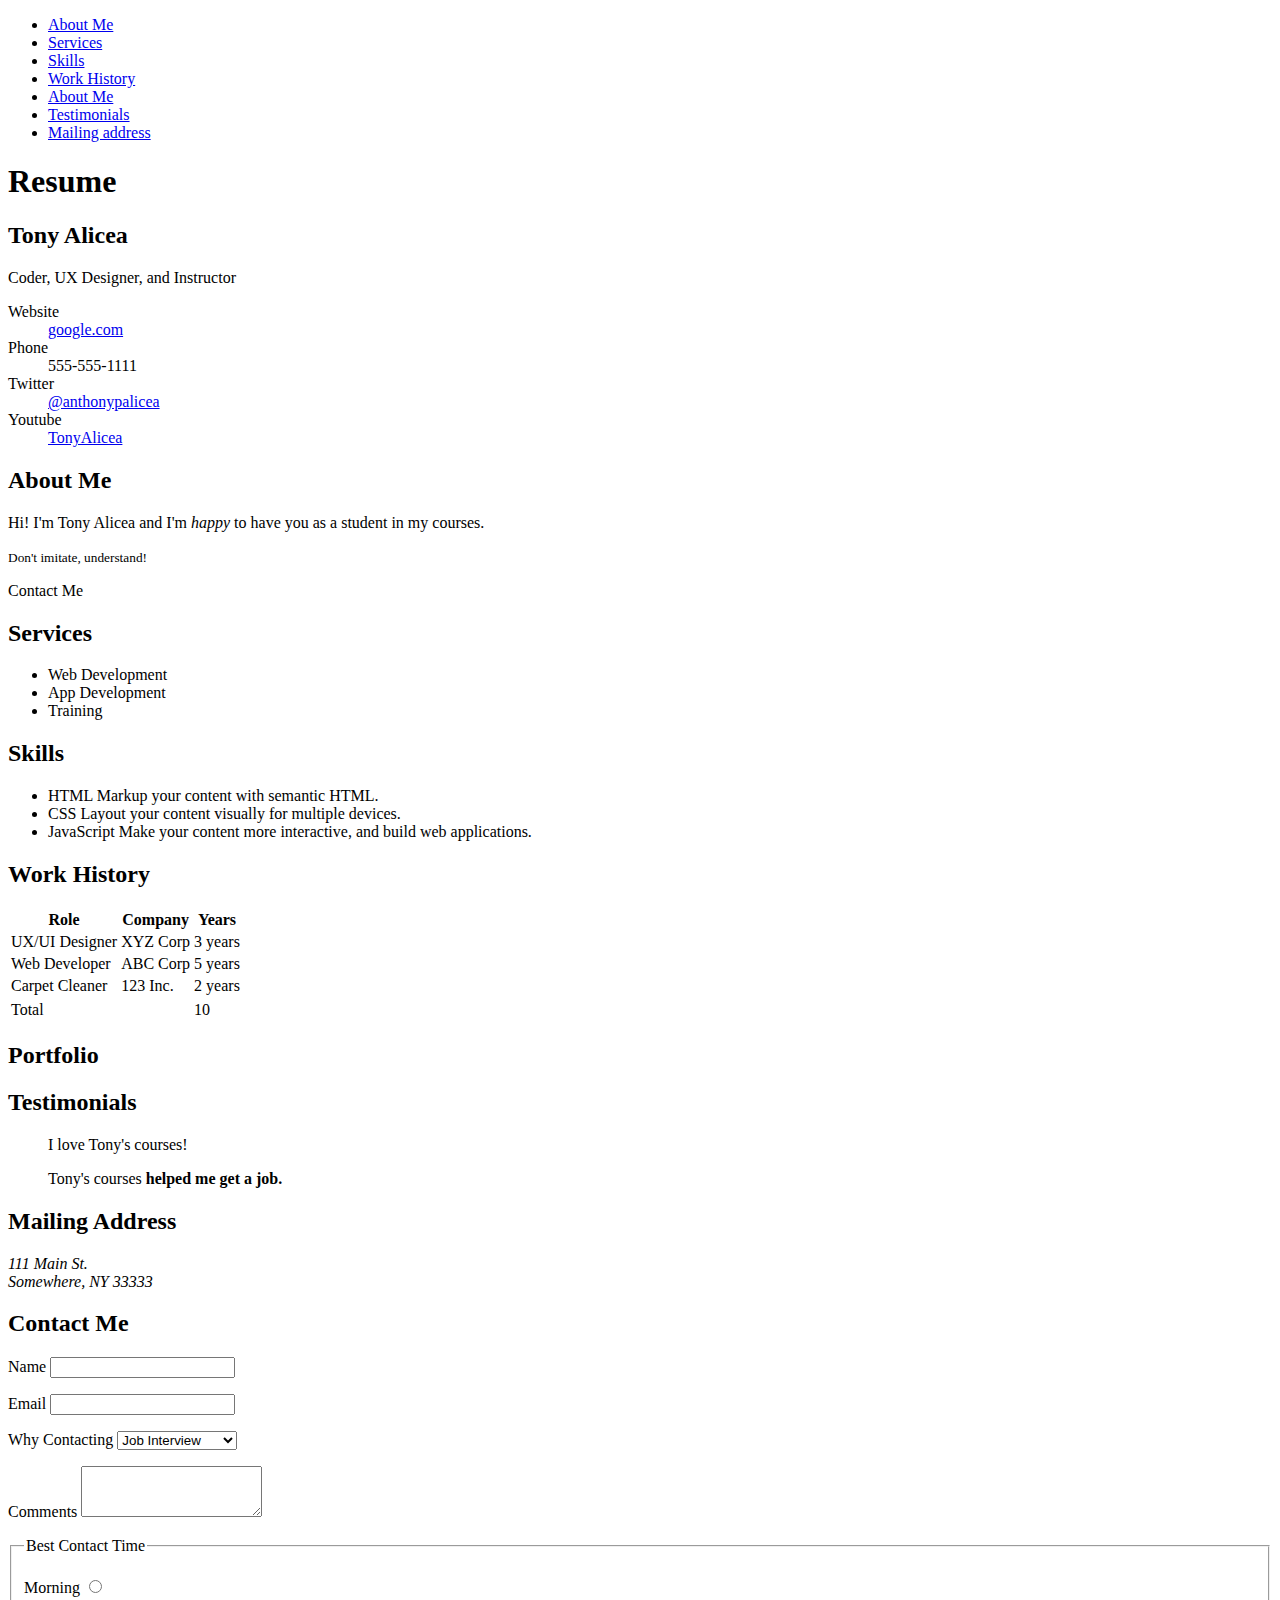
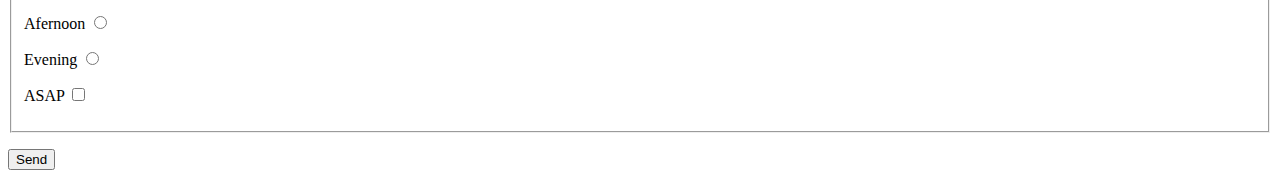
<file: Section10_Interactivity/index.html>
<!DOCTYPE html>
<html lang="en">

<head>
    <meta charset="UTF-8">
    <meta name="viewport" content="width=device-width, initial-scale=1.0">
    <title>Document</title>
</head>

<body>

    <nav>
        <ul>
            <li><a href="#aboutme">About Me</a></li>
            <li><a href="#services">Services</a></li>
            <li><a href="#skills">Skills</a></li>
            <li><a href="#workhistory">Work History</a></li>
            <li><a href="#portfolio">About Me</a></li>
            <li><a href="#testimonials">Testimonials</a></li>
            <li><a href="#mailingaddress">Mailing address</a></li>
        </ul>
    </nav>
    <main>
        <h1>Resume</h1>
        <section>
            <h2>Tony Alicea</h2>
            <p>
                Coder, UX Designer, and Instructor
            </p>
            <dl>
                <dt>Website</dt>
                <dd><a href="https://www.google.com" target="_blank">google.com</a></dd>
                <dt>Phone</dt>
                <dd>555-555-1111</dd>
                <dt>Twitter</dt>
                <dd><a href="https://twitter.com/AnthonyPAlicea">@anthonypalicea</a></dd>
                <dt>Youtube</dt>
                <dd><a href="https://youtube.com/tonyalicea">TonyAlicea</a></dd>
            </dl>

        </section>

        <article id="aboutme">
            <header>
                <h2>About Me</h2>
            </header>
            <p>
                Hi! I'm Tony Alicea and I'm <em>happy</em> to have you as a student in my courses.
            <aside><small>Don't imitate, understand!</small></aside>
            </p>
            <footer>
                Contact Me
            </footer>
        </article>

        <section id="services">
            <h2>Services</h2>
            <ul>
                <li>Web Development</li>
                <li>App Development</li>
                <li>Training</li>
            </ul>
        </section>

        <section id="skills">
            <h2>Skills</h2>

            <ul>
                <li>
                    HTML
                    Markup your content with semantic HTML.
                </li>

                <li>
                    CSS
                    Layout your content visually for multiple devices.
                </li>

                <li>
                    JavaScript
                    Make your content more interactive, and build web applications.
                </li>
            </ul>

        </section>

        <section id="workhistory">

            <h2>Work History</h2>
            <table>
                <thead>
                    <tr>
                        <th>Role</th>
                        <th>Company</th>
                        <th>Years</th>
                    </tr>
                </thead>
                <tbody>
                    <tr>
                        <td>UX/UI Designer</td>
                        <td>XYZ Corp</td>
                        <td>3 years</td>
                    </tr>

                    <tr>
                        <td>Web Developer</td>
                        <td>ABC Corp</td>
                        <td>5 years</td>
                    </tr>

                    <tr>
                        <td>Carpet Cleaner</td>
                        <td>123 Inc.</td>
                        <td>2 years</td>
                    </tr>
                </tbody>
                <tfoot>
                    <tr></tr>
                    <td colspan="2">Total</td>
                    <td>10</td>
                </tfoot>
            </table>

        </section>

        <!-- Needs pictures -->
        <section id="portfolio">
            <h2>Portfolio</h2>
        </section>

        <section id="testimonials">
            <h2>Testimonials</h2>
            <blockquote>
                <p>I love Tony's courses!</p>
            </blockquote>
            <blockquote>
                <p>Tony's courses <strong>helped me get a job.</strong></p>
            </blockquote>
        </section>

        <section id="mailingaddress">
            <h2>Mailing Address</h2>
            <address>
                111 Main St. <br />
                Somewhere, NY 33333
            </address>
        </section>
        <section id="contactme">
            <h2>Contact Me</h2>
            <form action="./dosomething.html" method="POST">
                <p>
                    <label for="name">Name</label>
                    <input type="text" id="name" name="name">
                </p>

                <p>
                    <label for="email">Email</label>
                    <input type="email" id="email" name="email">
                </p>
                <p>
                    <label for="whycontacting">Why Contacting</label>
                    <select name="whycontacting" id="whycontacting">
                        <option value="jobinterview">Job Interview</option>
                        <option value="needcontractor">Need Contractor</option>
                    </select>
                </p>

                <p>
                    <label for="comments">Comments</label>
                    <textarea name="comments" id="comments" rows="3"></textarea>
                </p>

                <fieldset>
                    <legend>Best Contact Time</legend>
                    <p>
                        <label for="contacttime1">Morning</label>
                        <input type="radio" id="contacttime1" name="contacttime" value="morning">
                    </p>
                    <p>
                        <label for="contacttime2">Afernoon</label>
                        <input type="radio" id="contacttime2" name="contacttime" value="afternoon">
                    </p>
                    <p>
                        <label for="contacttime3">Evening</label>
                        <input type="radio" id="contacttime3" name="contacttime" value="evening">
                    </p>

                    <p>
                        <label for="asap">ASAP</label>
                        <input type="checkbox" id="asap" name="asap">
                    </p>
                </fieldset>
                
                <p>
                    <button type="submit">Send</button>
                </p>
            </form>
        </section>
    </main>
</body>
</html>
</file>
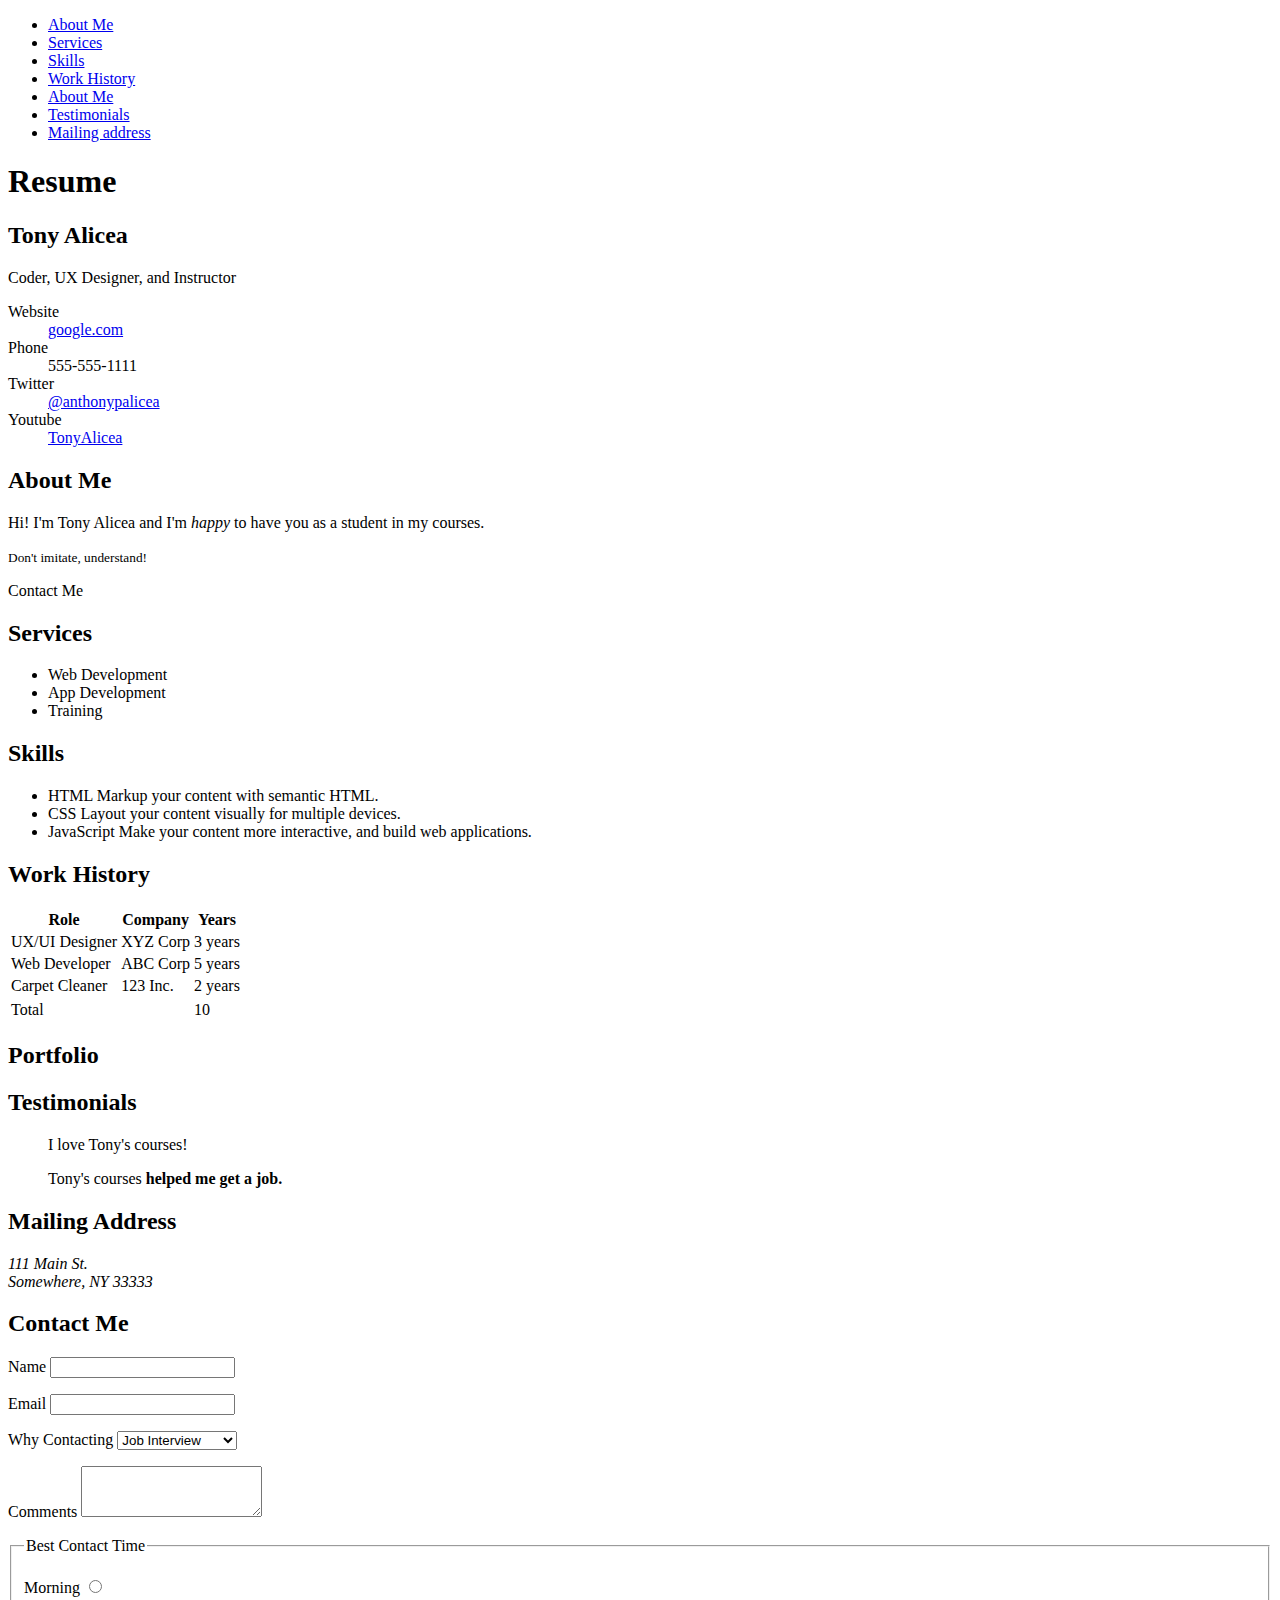
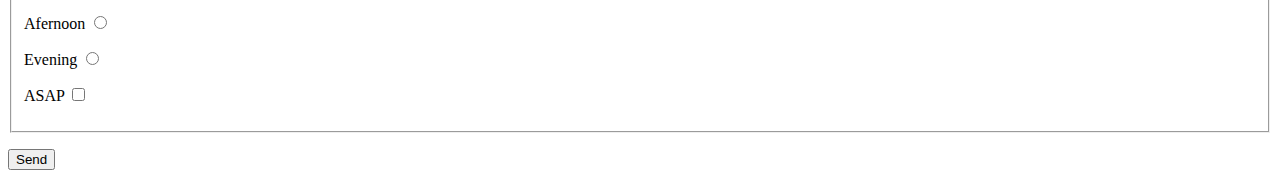
<file: Section12_Stylesheets_queryingTrees/index.html>
<!DOCTYPE html>
<html lang="en">

<head>
    <meta charset="UTF-8">
    <meta name="viewport" content="width=device-width, initial-scale=1.0">
    <link rel="stylesheet" href="./styles.css">
    <title>Document</title>
</head>

<body>

    <nav>
        <ul>
            <li><a href="#aboutme">About Me</a></li>
            <li><a href="#services">Services</a></li>
            <li><a href="#skills">Skills</a></li>
            <li><a href="#workhistory">Work History</a></li>
            <li><a href="#portfolio">About Me</a></li>
            <li><a href="#testimonials">Testimonials</a></li>
            <li><a href="#mailingaddress">Mailing address</a></li>
        </ul>
    </nav>
    <main>
        <h1>Resume</h1>
        <section>
            <h2>Tony Alicea</h2>
            <p>
                Coder, UX Designer, and Instructor
            </p>
            <dl>
                <dt>Website</dt>
                <dd><a href="https://www.google.com" target="_blank">google.com</a></dd>
                <dt>Phone</dt>
                <dd>555-555-1111</dd>
                <dt>Twitter</dt>
                <dd><a href="https://twitter.com/AnthonyPAlicea">@anthonypalicea</a></dd>
                <dt>Youtube</dt>
                <dd><a href="https://youtube.com/tonyalicea">TonyAlicea</a></dd>
            </dl>

        </section>

        <article id="aboutme">
            <header>
                <h2>About Me</h2>
            </header>
            <p>
                Hi! I'm Tony Alicea and I'm <em>happy</em> to have you as a student in my courses.
            </p>
            <aside><p><small>Don't imitate, understand!</small></p></aside>
            <footer>
                Contact Me
            </footer>
        </article>

        <section id="services">
            <h2>Services</h2>
            <ul>
                <li>Web Development</li>
                <li>App Development</li>
                <li>Training</li>
            </ul>
        </section>

        <section id="skills">
            <h2>Skills</h2>

            <ul class="resume-list">
                <li>
                    HTML
                    Markup your content with semantic HTML.
                </li>

                <li>
                    CSS
                    Layout your content visually for multiple devices.
                </li>

                <li>
                    JavaScript
                    Make your content more interactive, and build web applications.
                </li>
            </ul>

        </section>

        <section id="workhistory">

            <h2>Work History</h2>
            <table>
                <thead>
                    <tr>
                        <th>Role</th>
                        <th>Company</th>
                        <th>Years</th>
                    </tr>
                </thead>
                <tbody>
                    <tr>
                        <td>UX/UI Designer</td>
                        <td>XYZ Corp</td>
                        <td>3 years</td>
                    </tr>

                    <tr>
                        <td>Web Developer</td>
                        <td>ABC Corp</td>
                        <td>5 years</td>
                    </tr>

                    <tr>
                        <td>Carpet Cleaner</td>
                        <td>123 Inc.</td>
                        <td>2 years</td>
                    </tr>
                </tbody>
                <tfoot>
                    <tr></tr>
                    <td colspan="2">Total</td>
                    <td>10</td>
                </tfoot>
            </table>

        </section>

        <!-- Needs pictures -->
        <section id="portfolio">
            <h2>Portfolio</h2>
        </section>

        <section id="testimonials">
            <h2>Testimonials</h2>
            <blockquote>
                <p>I love Tony's courses!</p>
            </blockquote>
            <blockquote>
                <p>Tony's courses <strong>helped me get a job.</strong></p>
            </blockquote>
        </section>

        <section id="mailingaddress">
            <h2>Mailing Address</h2>
            <address>
                111 Main St. <br />
                Somewhere, NY 33333
            </address>
        </section>
        <section id="contactme">
            <h2>Contact Me</h2>
            <form action="./dosomething.html" method="POST">
                <p>
                    <label for="name">Name</label>
                    <input type="text" id="name" name="name">
                </p>

                <p>
                    <label for="email">Email</label>
                    <input type="email" id="email" name="email">
                </p>
                <p>
                    <label for="whycontacting">Why Contacting</label>
                    <select name="whycontacting" id="whycontacting">
                        <option value="jobinterview">Job Interview</option>
                        <option value="needcontractor">Need Contractor</option>
                    </select>
                </p>

                <p>
                    <label for="comments">Comments</label>
                    <textarea name="comments" id="comments" rows="3"></textarea>
                </p>

                <fieldset>
                    <legend>Best Contact Time</legend>
                    <p>
                        <label for="contacttime1">Morning</label>
                        <input type="radio" id="contacttime1" name="contacttime" value="morning">
                    </p>
                    <p>
                        <label for="contacttime2">Afernoon</label>
                        <input type="radio" id="contacttime2" name="contacttime" value="afternoon">
                    </p>
                    <p>
                        <label for="contacttime3">Evening</label>
                        <input type="radio" id="contacttime3" name="contacttime" value="evening">
                    </p>

                    <p>
                        <label for="asap">ASAP</label>
                        <input type="checkbox" id="asap" name="asap">
                    </p>
                </fieldset>
                
                <p>
                    <button type="submit">Send</button>
                </p>
            </form>
        </section>
    </main>
</body>
</html>
</file>
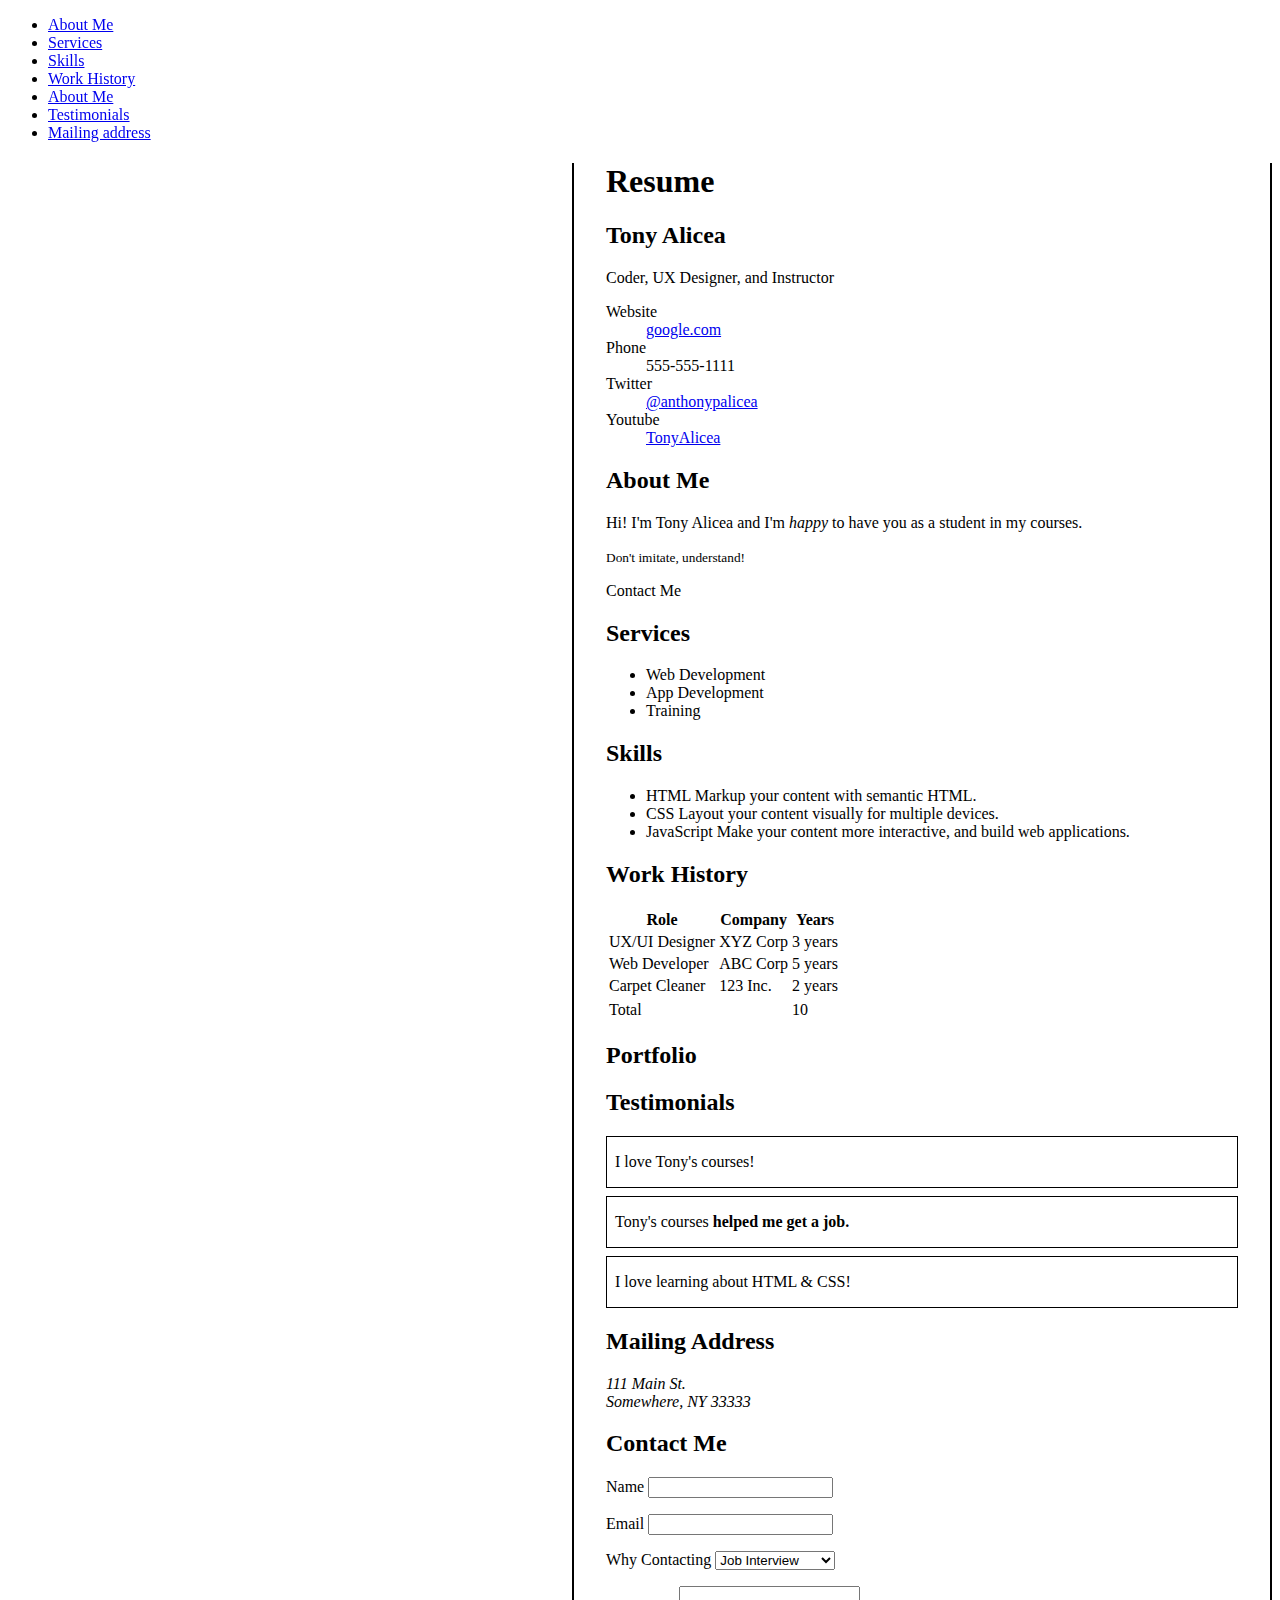
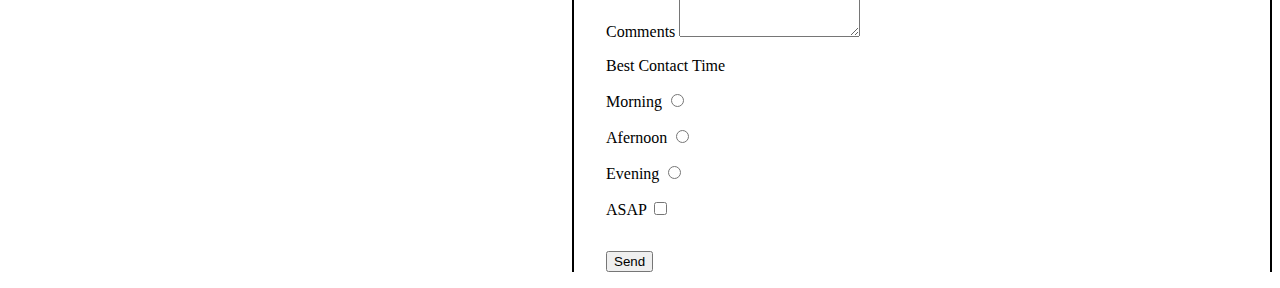
<file: Section13_boxModel/index.html>
<!DOCTYPE html>
<html lang="en">

<head>
    <meta charset="UTF-8">
    <meta name="viewport" content="width=device-width, initial-scale=1.0">
    <link rel="stylesheet" href="./styles.css">
    <title>Document</title>
</head>

<body>

    <nav>
        <ul>
            <li><a href="#aboutme">About Me</a></li>
            <li><a href="#services">Services</a></li>
            <li><a href="#skills">Skills</a></li>
            <li><a href="#workhistory">Work History</a></li>
            <li><a href="#portfolio">About Me</a></li>
            <li><a href="#testimonials">Testimonials</a></li>
            <li><a href="#mailingaddress">Mailing address</a></li>
        </ul>
    </nav>
    <main>
        <h1>Resume</h1>
        <section>
            <h2>Tony Alicea</h2>
            <p>
                Coder, UX Designer, and Instructor
            </p>
            <dl>
                <dt>Website</dt>
                <dd><a href="https://www.google.com" target="_blank">google.com</a></dd>
                <dt>Phone</dt>
                <dd>555-555-1111</dd>
                <dt>Twitter</dt>
                <dd><a href="https://twitter.com/AnthonyPAlicea">@anthonypalicea</a></dd>
                <dt>Youtube</dt>
                <dd><a href="https://youtube.com/tonyalicea">TonyAlicea</a></dd>
            </dl>

        </section>

        <article id="aboutme">
            <header>
                <h2>About Me</h2>
            </header>
            <p>
                Hi! I'm Tony Alicea and I'm <em>happy</em> to have you as a student in my courses.
            </p>
            <aside><p><small>Don't imitate, understand!</small></p></aside>
            <footer>
                Contact Me
            </footer>
        </article>

        <section id="services">
            <h2>Services</h2>
            <ul>
                <li>Web Development</li>
                <li>App Development</li>
                <li>Training</li>
            </ul>
        </section>

        <section id="skills">
            <h2>Skills</h2>

            <ul class="resume-list">
                <li>
                    HTML
                    Markup your content with semantic HTML.
                </li>

                <li>
                    CSS
                    Layout your content visually for multiple devices.
                </li>

                <li>
                    JavaScript
                    Make your content more interactive, and build web applications.
                </li>
            </ul>

        </section>

        <section id="workhistory">

            <h2>Work History</h2>
            <table>
                <thead>
                    <tr>
                        <th>Role</th>
                        <th>Company</th>
                        <th>Years</th>
                    </tr>
                </thead>
                <tbody>
                    <tr>
                        <td>UX/UI Designer</td>
                        <td>XYZ Corp</td>
                        <td>3 years</td>
                    </tr>

                    <tr>
                        <td>Web Developer</td>
                        <td>ABC Corp</td>
                        <td>5 years</td>
                    </tr>

                    <tr>
                        <td>Carpet Cleaner</td>
                        <td>123 Inc.</td>
                        <td>2 years</td>
                    </tr>
                </tbody>
                <tfoot>
                    <tr></tr>
                    <td colspan="2">Total</td>
                    <td>10</td>
                </tfoot>
            </table>

        </section>

        <!-- Needs pictures -->
        <section id="portfolio">
            <h2>Portfolio</h2>
        </section>

        <section id="testimonials">
            <h2>Testimonials</h2>
            <blockquote>
                <p>I love Tony's courses!</p>
            </blockquote>
            <blockquote>
                <p>Tony's courses <strong>helped me get a job.</strong></p>
            </blockquote>
            <blockquote>
                <p>I love learning about HTML &amp; CSS!</p>
            </blockquote>
        </section>

        <section id="mailingaddress">
            <h2>Mailing Address</h2>
            <address>
                111 Main St. <br />
                Somewhere, NY 33333
            </address>
        </section>
        <section id="contactme">
            <h2>Contact Me</h2>
            <form action="./dosomething.html" method="POST">
                <p>
                    <label for="name">Name</label>
                    <input type="text" id="name" name="name">
                </p>

                <p>
                    <label for="email">Email</label>
                    <input type="email" id="email" name="email">
                </p>
                <p>
                    <label for="whycontacting">Why Contacting</label>
                    <select name="whycontacting" id="whycontacting">
                        <option value="jobinterview">Job Interview</option>
                        <option value="needcontractor">Need Contractor</option>
                    </select>
                </p>

                <p>
                    <label for="comments">Comments</label>
                    <textarea name="comments" id="comments" rows="3"></textarea>
                </p>

                <fieldset class="resume-fieldset">
                    <legend>Best Contact Time</legend>
                    <p>
                        <label for="contacttime1">Morning</label>
                        <input type="radio" id="contacttime1" name="contacttime" value="morning">
                    </p>
                    <p>
                        <label for="contacttime2">Afernoon</label>
                        <input type="radio" id="contacttime2" name="contacttime" value="afternoon">
                    </p>
                    <p>
                        <label for="contacttime3">Evening</label>
                        <input type="radio" id="contacttime3" name="contacttime" value="evening">
                    </p>

                    <p>
                        <label for="asap">ASAP</label>
                        <input type="checkbox" id="asap" name="asap">
                    </p>
                </fieldset>
                
                <p>
                    <button type="submit">Send</button>
                </p>
            </form>
        </section>
    </main>
</body>
</html>
</file>
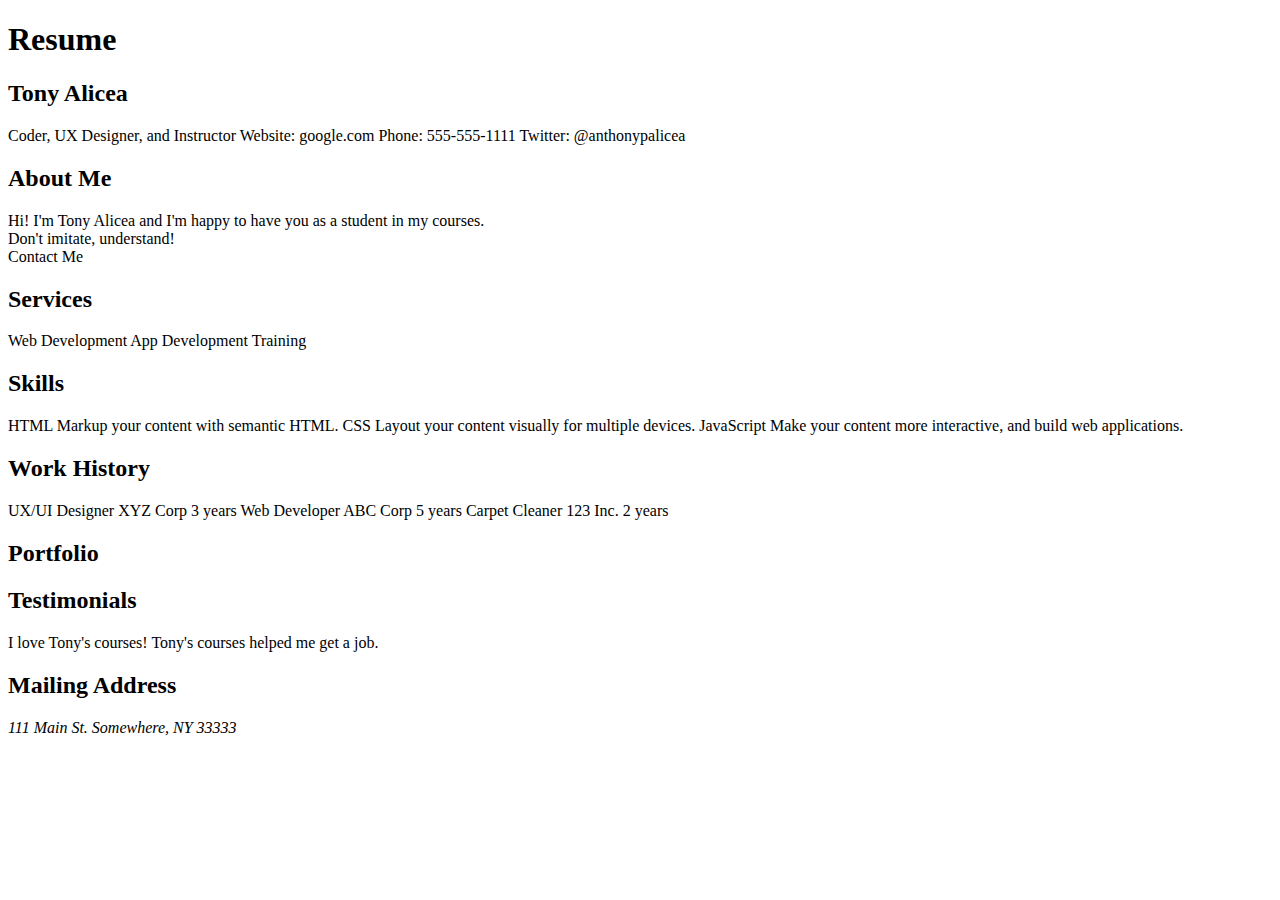
<file: Section5_documentSections/index.html>
<!DOCTYPE html>
<html lang="en">
<head>
    <meta charset="UTF-8">
    <meta name="viewport" content="width=device-width, initial-scale=1.0">
    <title>Document</title>
</head>
<body>
    <h1>Resume</h1>
    <section>
        <h2>Tony Alicea</h2>
        Coder, UX Designer, and Instructor
        Website: google.com
        Phone: 555-555-1111
        Twitter: @anthonypalicea
    </section>

    <article>
        <header>
            <h2>About Me</h2>
        </header>
        Hi! I'm Tony Alicea and I'm happy to have you as a student in my courses. <aside>Don't imitate, understand!</aside> 
        <footer>
            Contact Me
        </footer>
    </article>

    <section>
        <h2>Services</h2>
        Web Development
        App Development
        Training 
    </section>

    <section>
        <h2>Skills</h2>
        HTML
        Markup your content with semantic HTML.
        CSS
        Layout your content visually for multiple devices.
        JavaScript
        Make your content more interactive, and build web applications.
    </section>

    <section>
        <h2>Work History</h2>
        UX/UI Designer
        XYZ Corp
        3 years
        
        Web Developer
        ABC Corp
        5 years
        
        Carpet Cleaner
        123 Inc.
        2 years
    </section>

    <section>
        <h2>Portfolio</h2>
    </section>

    <section>
        <h2>Testimonials</h2>
        I love Tony's courses!
        Tony's courses helped me get a job.
    </section>

    <section>
        <h2>Mailing Address</h2>
        <address>
            111 Main St.
            Somewhere, NY 33333
        </address>
        
    </section>
</body>
</html>
</file>
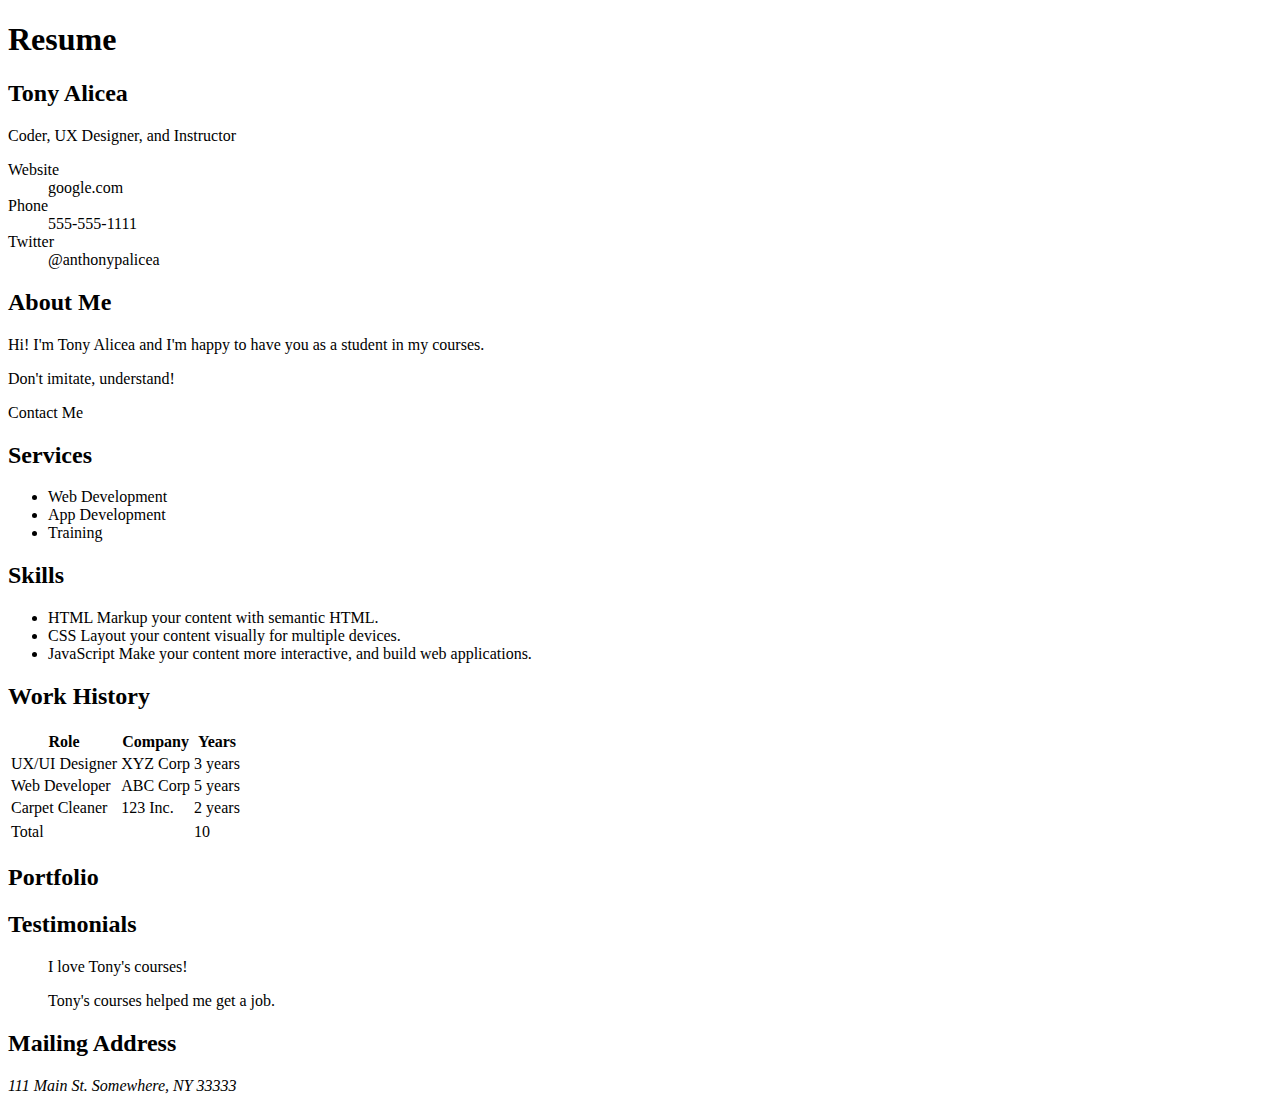
<file: Section6_GroupingThings/index.html>
<!DOCTYPE html>
<html lang="en">
<head>
    <meta charset="UTF-8">
    <meta name="viewport" content="width=device-width, initial-scale=1.0">
    <title>Document</title>
</head>
<body>
    <main>
        <h1>Resume</h1>
        <section>
            <h2>Tony Alicea</h2>
            <p>
                Coder, UX Designer, and Instructor
            </p>
            <dl>
                <dt>Website</dt> 
                <dd>google.com</dd>
                <dt>Phone</dt>
                <dd>555-555-1111</dd>
                <dt>Twitter</dt>
                <dd>@anthonypalicea</dd>
            </dl>
            
        </section>

        <article>
            <header>
                <h2>About Me</h2>
            </header>
            <p>
                Hi! I'm Tony Alicea and I'm happy to have you as a student in my courses. <aside>Don't imitate, understand!</aside> 
            </p>
            <footer>
                Contact Me
            </footer>
        </article>

        <section>
            <h2>Services</h2>
            <ul>
                <li>Web Development</li>
                <li>App Development</li>
                <li>Training</li>
            </ul>
        </section>

        <section>
            <h2>Skills</h2>

            <ul>
                <li>
                    HTML
                    Markup your content with semantic HTML.
                </li>

                <li>
                    CSS
                    Layout your content visually for multiple devices.
                </li>

                <li>
                    JavaScript
                    Make your content more interactive, and build web applications.
                </li>
            </ul>
            
        </section>

        <section>

            <h2>Work History</h2>
            <table>
                <thead>
                    <tr>
                        <th>Role</th>
                        <th>Company</th>
                        <th>Years</th>
                    </tr>
                </thead>
                <tbody>
                    <tr>
                        <td>UX/UI Designer</td>
                        <td>XYZ Corp</td>
                        <td>3 years</td>
                    </tr>

                    <tr>
                        <td>Web Developer</td>
                        <td>ABC Corp</td>
                        <td>5 years</td>
                    </tr>

                    <tr>
                        <td>Carpet Cleaner</td>
                        <td>123 Inc.</td>
                        <td>2 years</td>
                    </tr>
                </tbody>
                <tfoot>
                    <tr></tr>
                    <td colspan="2">Total</td>
                    <td>10</td>
                </tfoot>
            </table>

        </section>

        <section>
            <h2>Portfolio</h2>
        </section>

        <section>
            <h2>Testimonials</h2>
            <blockquote>
                <p>I love Tony's courses!</p>
            </blockquote>
            <blockquote>
                <p>Tony's courses helped me get a job.</p>
            </blockquote>
        </section>

        <section>
            <h2>Mailing Address</h2>
            <address>
                111 Main St.
                Somewhere, NY 33333
            </address>
            
        </section>
    </main>
</body>
</html>
</file>
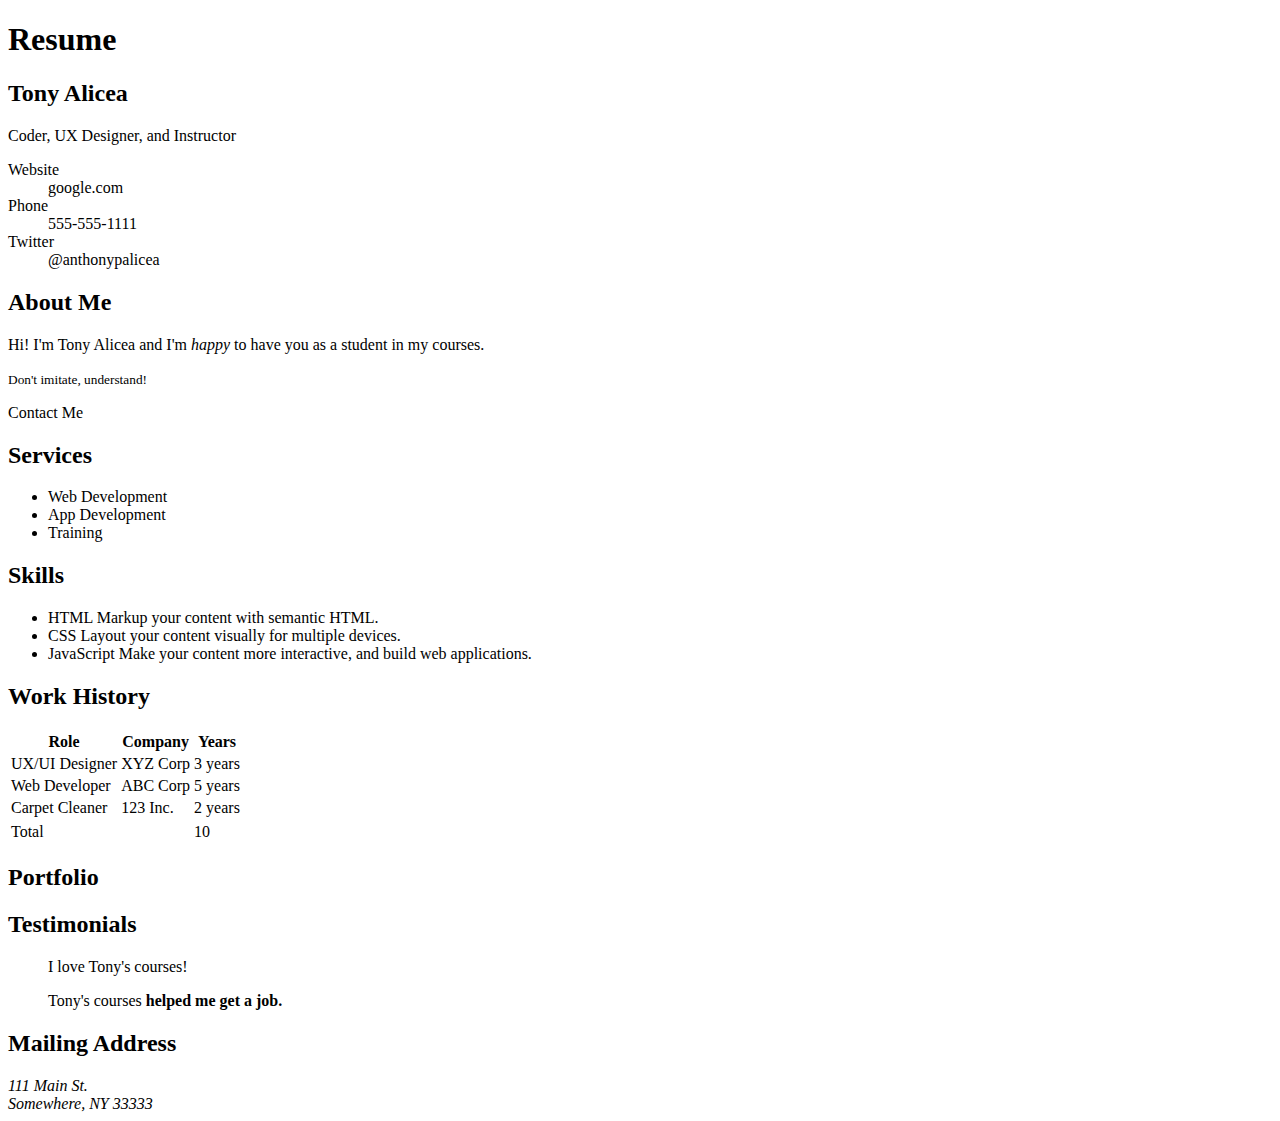
<file: Section7_textItself/index.html>
<!DOCTYPE html>
<html lang="en">
<head>
    <meta charset="UTF-8">
    <meta name="viewport" content="width=device-width, initial-scale=1.0">
    <title>Document</title>
</head>
<body>
    <main>
        <h1>Resume</h1>
        <section>
            <h2>Tony Alicea</h2>
            <p>
                Coder, UX Designer, and Instructor
            </p>
            <dl>
                <dt>Website</dt> 
                <dd>google.com</dd>
                <dt>Phone</dt>
                <dd>555-555-1111</dd>
                <dt>Twitter</dt>
                <dd>@anthonypalicea</dd>
            </dl>
            
        </section>

        <article>
            <header>
                <h2>About Me</h2>
            </header>
            <p>
                Hi! I'm Tony Alicea and I'm <em>happy</em> to have you as a student in my courses. <aside><small>Don't imitate, understand!</small></aside> 
            </p>
            <footer>
                Contact Me
            </footer>
        </article>

        <section>
            <h2>Services</h2>
            <ul>
                <li>Web Development</li>
                <li>App Development</li>
                <li>Training</li>
            </ul>
        </section>

        <section>
            <h2>Skills</h2>

            <ul>
                <li>
                    HTML
                    Markup your content with semantic HTML.
                </li>

                <li>
                    CSS
                    Layout your content visually for multiple devices.
                </li>

                <li>
                    JavaScript
                    Make your content more interactive, and build web applications.
                </li>
            </ul>
            
        </section>

        <section>

            <h2>Work History</h2>
            <table>
                <thead>
                    <tr>
                        <th>Role</th>
                        <th>Company</th>
                        <th>Years</th>
                    </tr>
                </thead>
                <tbody>
                    <tr>
                        <td>UX/UI Designer</td>
                        <td>XYZ Corp</td>
                        <td>3 years</td>
                    </tr>

                    <tr>
                        <td>Web Developer</td>
                        <td>ABC Corp</td>
                        <td>5 years</td>
                    </tr>

                    <tr>
                        <td>Carpet Cleaner</td>
                        <td>123 Inc.</td>
                        <td>2 years</td>
                    </tr>
                </tbody>
                <tfoot>
                    <tr></tr>
                    <td colspan="2">Total</td>
                    <td>10</td>
                </tfoot>
            </table>

        </section>

        <!-- Needs pictures -->
        <section>
            <h2>Portfolio</h2>
        </section>

        <section>
            <h2>Testimonials</h2>
            <blockquote>
                <p>I love Tony's courses!</p>
            </blockquote>
            <blockquote>
                <p>Tony's courses <strong>helped me get a job.</strong></p>
            </blockquote>
        </section>

        <section>
            <h2>Mailing Address</h2>
            <address>
                111 Main St. <br/>
                Somewhere, NY 33333
            </address>
        </section>
    </main>
</body>
</html>
</file>
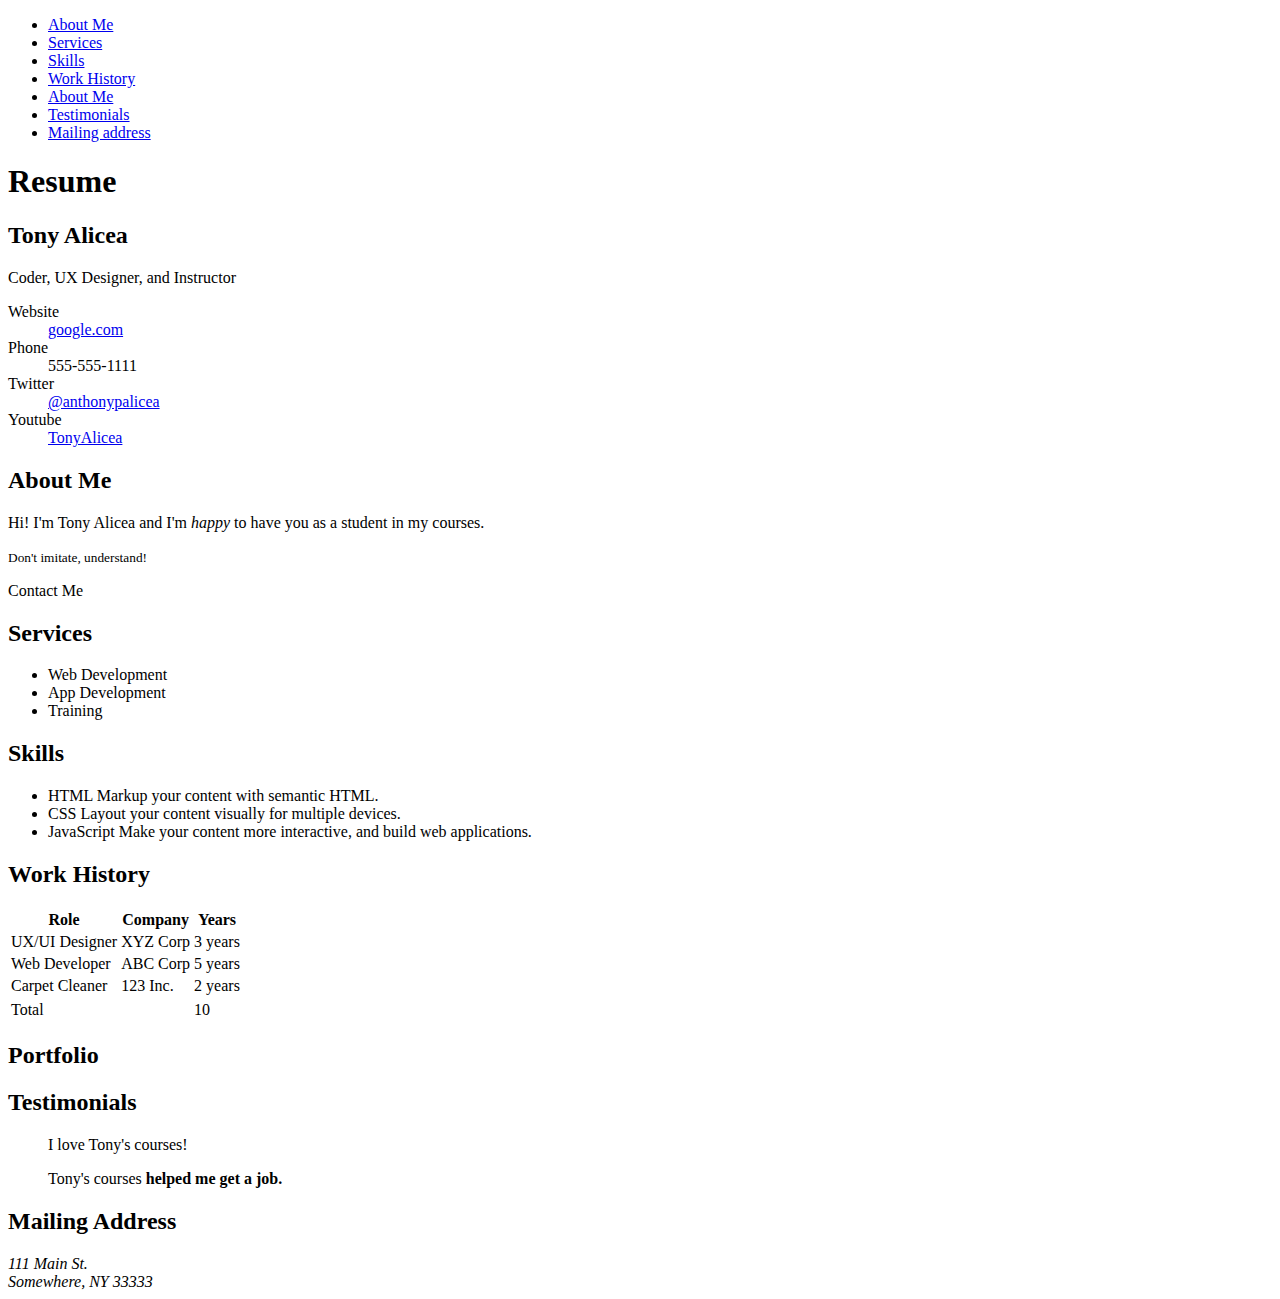
<file: Section8_BrowserandDom/index.html>
<!DOCTYPE html>
<html lang="en">

<head>
    <meta charset="UTF-8">
    <meta name="viewport" content="width=device-width, initial-scale=1.0">
    <title>Document</title>
</head>

<body>

    <section>
        <ul>
            <li><a href="#aboutme">About Me</a></li>
            <li><a href="#services">Services</a></li>
            <li><a href="#skills">Skills</a></li>
            <li><a href="#workhistory">Work History</a></li>
            <li><a href="#portfolio">About Me</a></li>
            <li><a href="#testimonials">Testimonials</a></li>
            <li><a href="#mailingaddress">Mailing address</a></li>
        </ul>
    </section>
    <main>
        <h1>Resume</h1>
        <section>
            <h2>Tony Alicea</h2>
            <p>
                Coder, UX Designer, and Instructor
            </p>
            <dl>
                <dt>Website</dt>
                <dd><a href="https://www.google.com" target="_blank">google.com</a></dd>
                <dt>Phone</dt>
                <dd>555-555-1111</dd>
                <dt>Twitter</dt>
                <dd><a href="https://twitter.com/AnthonyPAlicea">@anthonypalicea</a></dd>
                <dt>Youtube</dt>
                <dd><a href="https://youtube.com/tonyalicea">TonyAlicea</a></dd>
            </dl>

        </section>

        <article id="aboutme">
            <header>
                <h2>About Me</h2>
            </header>
            <p>
                Hi! I'm Tony Alicea and I'm <em>happy</em> to have you as a student in my courses.
            <aside><small>Don't imitate, understand!</small></aside>
            </p>
            <footer>
                Contact Me
            </footer>
        </article>

        <section id="services">
            <h2>Services</h2>
            <ul>
                <li>Web Development</li>
                <li>App Development</li>
                <li>Training</li>
            </ul>
        </section>

        <section id="skills">
            <h2>Skills</h2>

            <ul>
                <li>
                    HTML
                    Markup your content with semantic HTML.
                </li>

                <li>
                    CSS
                    Layout your content visually for multiple devices.
                </li>

                <li>
                    JavaScript
                    Make your content more interactive, and build web applications.
                </li>
            </ul>

        </section>

        <section id="workhistory">

            <h2>Work History</h2>
            <table>
                <thead>
                    <tr>
                        <th>Role</th>
                        <th>Company</th>
                        <th>Years</th>
                    </tr>
                </thead>
                <tbody>
                    <tr>
                        <td>UX/UI Designer</td>
                        <td>XYZ Corp</td>
                        <td>3 years</td>
                    </tr>

                    <tr>
                        <td>Web Developer</td>
                        <td>ABC Corp</td>
                        <td>5 years</td>
                    </tr>

                    <tr>
                        <td>Carpet Cleaner</td>
                        <td>123 Inc.</td>
                        <td>2 years</td>
                    </tr>
                </tbody>
                <tfoot>
                    <tr></tr>
                    <td colspan="2">Total</td>
                    <td>10</td>
                </tfoot>
            </table>

        </section>

        <!-- Needs pictures -->
        <section id="portfolio">
            <h2>Portfolio</h2>
        </section>

        <section id="testimonials">
            <h2>Testimonials</h2>
            <blockquote>
                <p>I love Tony's courses!</p>
            </blockquote>
            <blockquote>
                <p>Tony's courses <strong>helped me get a job.</strong></p>
            </blockquote>
        </section>

        <section id="mailingaddress">
            <h2>Mailing Address</h2>
            <address>
                111 Main St. <br />
                Somewhere, NY 33333
            </address>
        </section>
    </main>
</body>

</html>
</file>
<file: Section12_Stylesheets_queryingTrees/styles.css>
/* #aboutme > p:nth-of-type(odd){
    font-weight: bold;
} */



/* a:visited{
    color: red;
} */
</file>
<file: Section13_boxModel/styles.css>
*{
    box-sizing: border-box;
     
}

body{
    font-size: 16px;
}

nav{
    position: sticky;
    top: 0;
}

main{
    max-width: clamp(700px, 50%, 900px);
    padding: 0 2rem;
    border-left: solid 2px black;
    border-right: solid 2px black;
    margin-left: auto;
}

#testimonials blockquote{
    border: solid 1px black;
    padding: 0 0.5rem;
    margin: 0.5rem 0;
}


.resume-fieldset{
    border: none;
    margin: 0;
    padding: 0;
}

.resume-fieldset legend{
    padding: 0;
}
</file>
